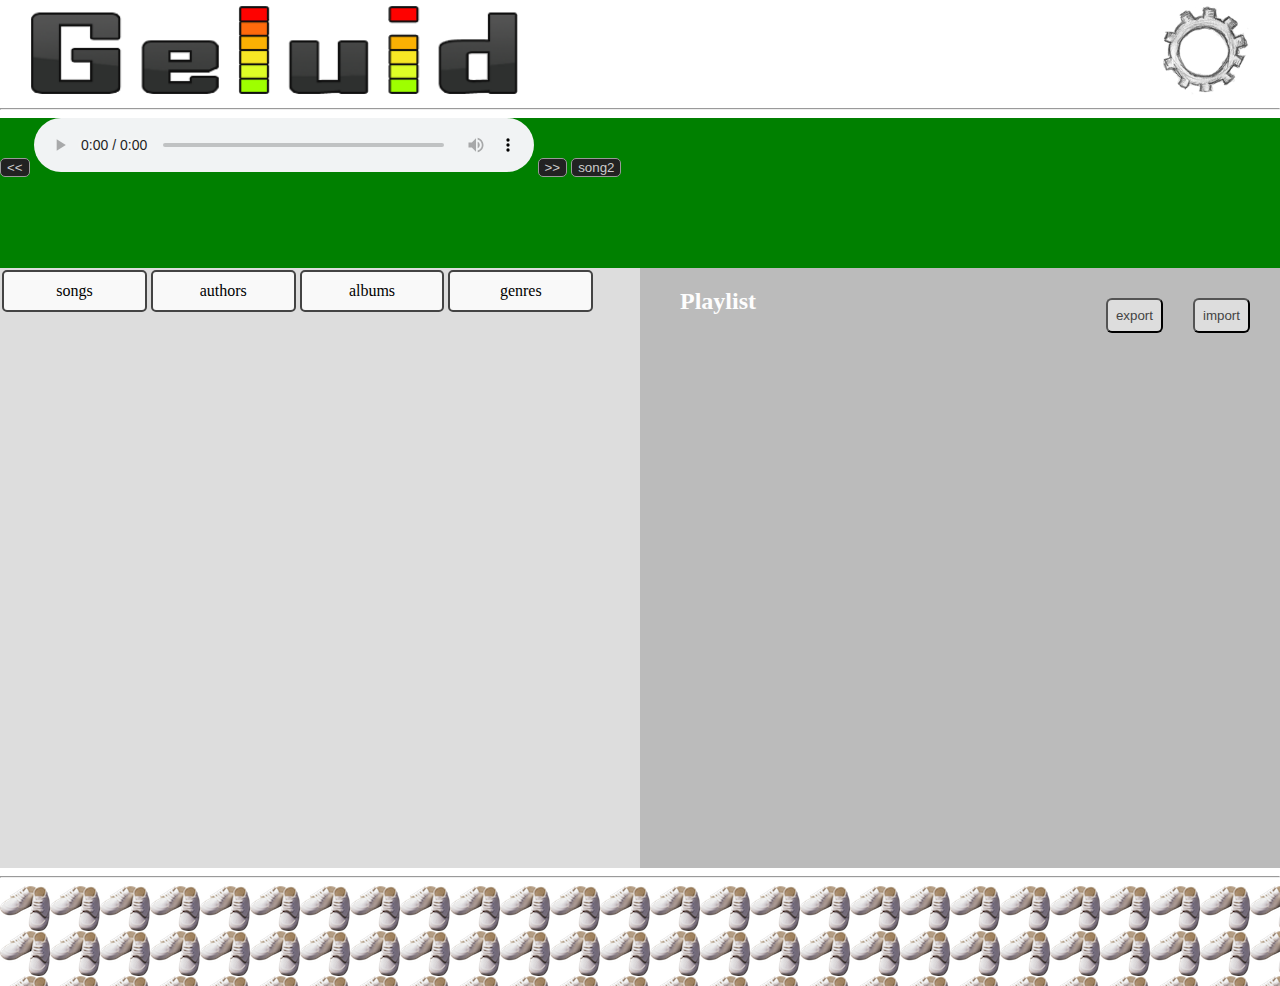
<file: src/main/resources/public/index.html>
<!DOCTYPE html>
<html>
	<head>
		<title>Geluid</title>
		<meta charset="utf-8">
		<script src="https://ajax.googleapis.com/ajax/libs/jquery/1.10.2/jquery.min.js"></script>
		<script type="text/javascript" src="geluidScripts.js"></script>
		<link rel="stylesheet" type="text/css" href="css/mainStyles.css">
		<link rel="stylesheet" type="text/css" href="css/libraryStyles.css">
		<link rel="stylesheet" type="text/css" href="css/playlistStyles.css">
	</head>
	<body>		
		<div class="head">
			<img src="images/geluid_logo.png" alt="logo" class="logoPic"/>
			<img src="images/configurations.png" alt="config" class="configPic"/>
		</div>
		<hr/>
		<div class="clearer"></div>
		<div class="player">
			<button class="prewTrack"><<</button>
			<audio id="audioPlayer" controls></audio>
			<button class="nextTrack">>></button>
			<button id="playOnServer" onclick="playSongOnServer()">song2</button>
		</div>
		<div class="clearer"></div>
		<div class="benches">
			<div class="library">
				<div class="tab" id="songs" onclick="onTabClick(this)">songs</div>
				<div class="tab" id="authors" onclick="onTabClick(this)">authors</div>
				<div class="tab" id="albums" onclick="onTabClick(this)">albums</div>
				<div class="tab" id="genres" onclick="onTabClick(this)">genres</div>
				<div class="clearer"></div>
				<div class="library_content">								
				</div>
			</div>
			<div class="playlist">
				<h2>Playlist</h2>
				<button class="importButton">import</button>
				<button class="exportButton">export</button>
				<div class="clearer"></div>
				<div class="playlist_content"></div>
			</div>
			<div class="clearer"></div>
			<hr/>
			<div class="footer"></div>
		</div>
	</body>
</html>
</file>
<file: src/main/resources/public/css/mainStyles.css>
body, p, div{
	margin:0px; padding:0px;	
}

.head{
	width:100%;
	height:100px;
}

.logoPic{
	height: 90px;
	margin: 5px 0px 0px 30px;
	float:left;	
}

.configPic{
	height: 90px;
	margin: 5px 30px 0px 0px;
	float:right;
}

.footer{
	width:100%;
	height:100px;
	background: url("../images/footer.png");
	background-size: 100% cover;
}
.player{
	width:100%;
	height:150px;
	background-color:Green;
}
.player button{
	background:#222222;
	border:1px #999999 solid;
	border-radius:5px;
	color: #cccccc;
}
.clearer{
	clear:both;
	float:none;
}
.library{
	width:50%;
	float:left;
	height:600px;
	background:#dddddd;
}
.library_content{
	overflow-y:auto;
	height: 500px;
	margin-top:20px;
}
.tab{
	float:left;
	width:22%;
	padding:10px 0px 10px 0px;
	margin:2px;
	text-align:center;
	border:2px #444444 solid;
	border-radius:5px;
	background:#F9F9F9;
}
.playlist{
	width:50%;
	height:600px;
	float:right;
	background:#bbbbbb;
	color: #fdfdfd;
}
.playlist_content{
	overflow-y:auto;
	height:500px;
}


#audioPlayer{
	width: 500px;
}
</file>
<file: src/main/resources/public/css/libraryStyles.css>
.library_line{
	border: 3px #FFE4B5 solid;
	border-radius:10px;
	height: 40px;
	margin: 10px 20px 0px 20px;
	padding: 0px 10px 0px 10px;
	
	overflow:auto;
	text-overflow: ellipsis;
}

.library_line img{
	width: 20px;
	height: 20px;
	margin-top: 10px;
}

.playButton{
	margin-right: 10px;
	float:left;
}
.addButton{
	float:left;
	margin-right: 20px;
}

.infoDiv{
	float:right;
	margin-left: 20px;
}

.line_name{
	width:40%;
	white-space: nowrap;
	overflow: hidden;
	float:left;	
	margin-top:12px;
	text-overflow: ellipsis;
}
.line_time{
	margin:12px 15px 0px 10px;
	float:left;
}
</file>
<file: src/main/resources/public/css/playlistStyles.css>
.playlist h2{
	float:left;
	margin-left: 40px;
}
.playlist_content image{
	width: 20px;
	height:20px;
}
.playlist button{
	float: right;
	margin-right: 30px;
	margin-top: 30px;
	padding:8px;
	border-radius: 6px;
	color: #444444;
	background-color:#dddddd;
}
.deleteButton{
	float:right;
	margin-right: 15px;
}
</file>
